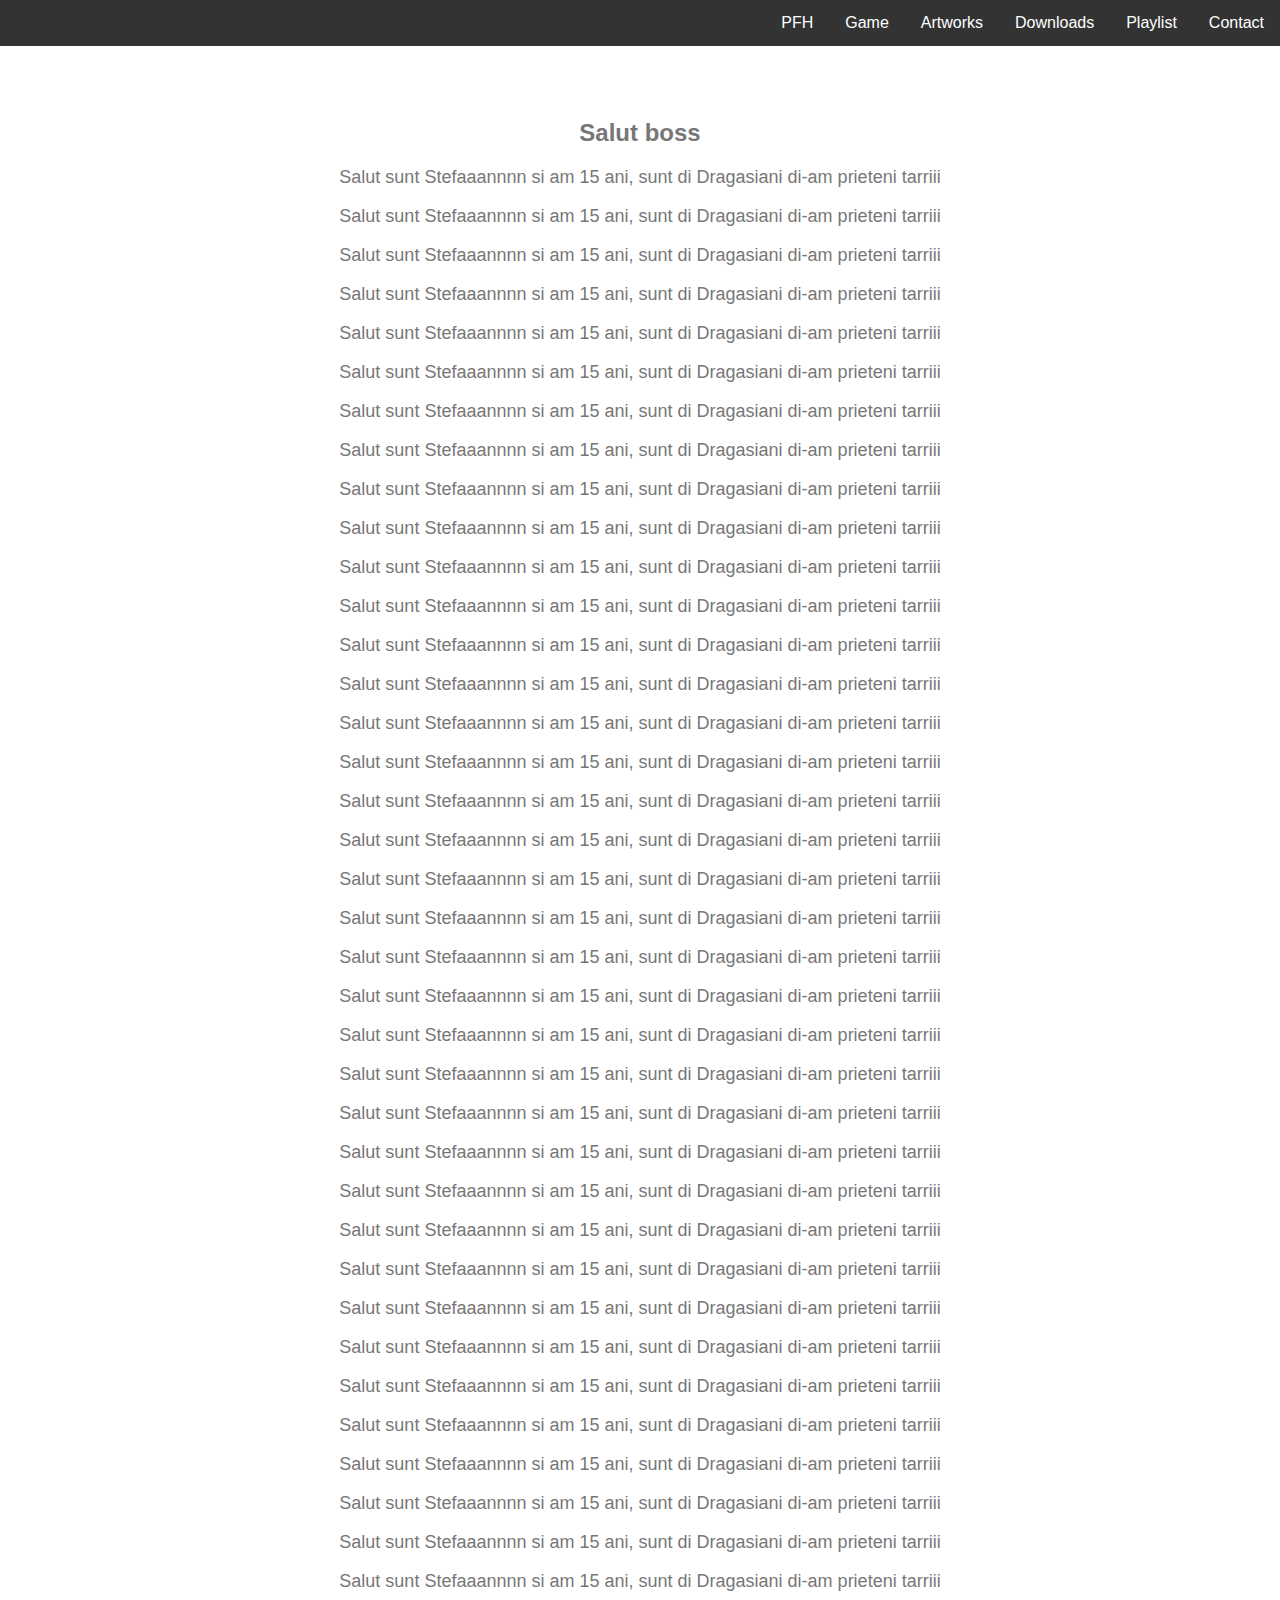
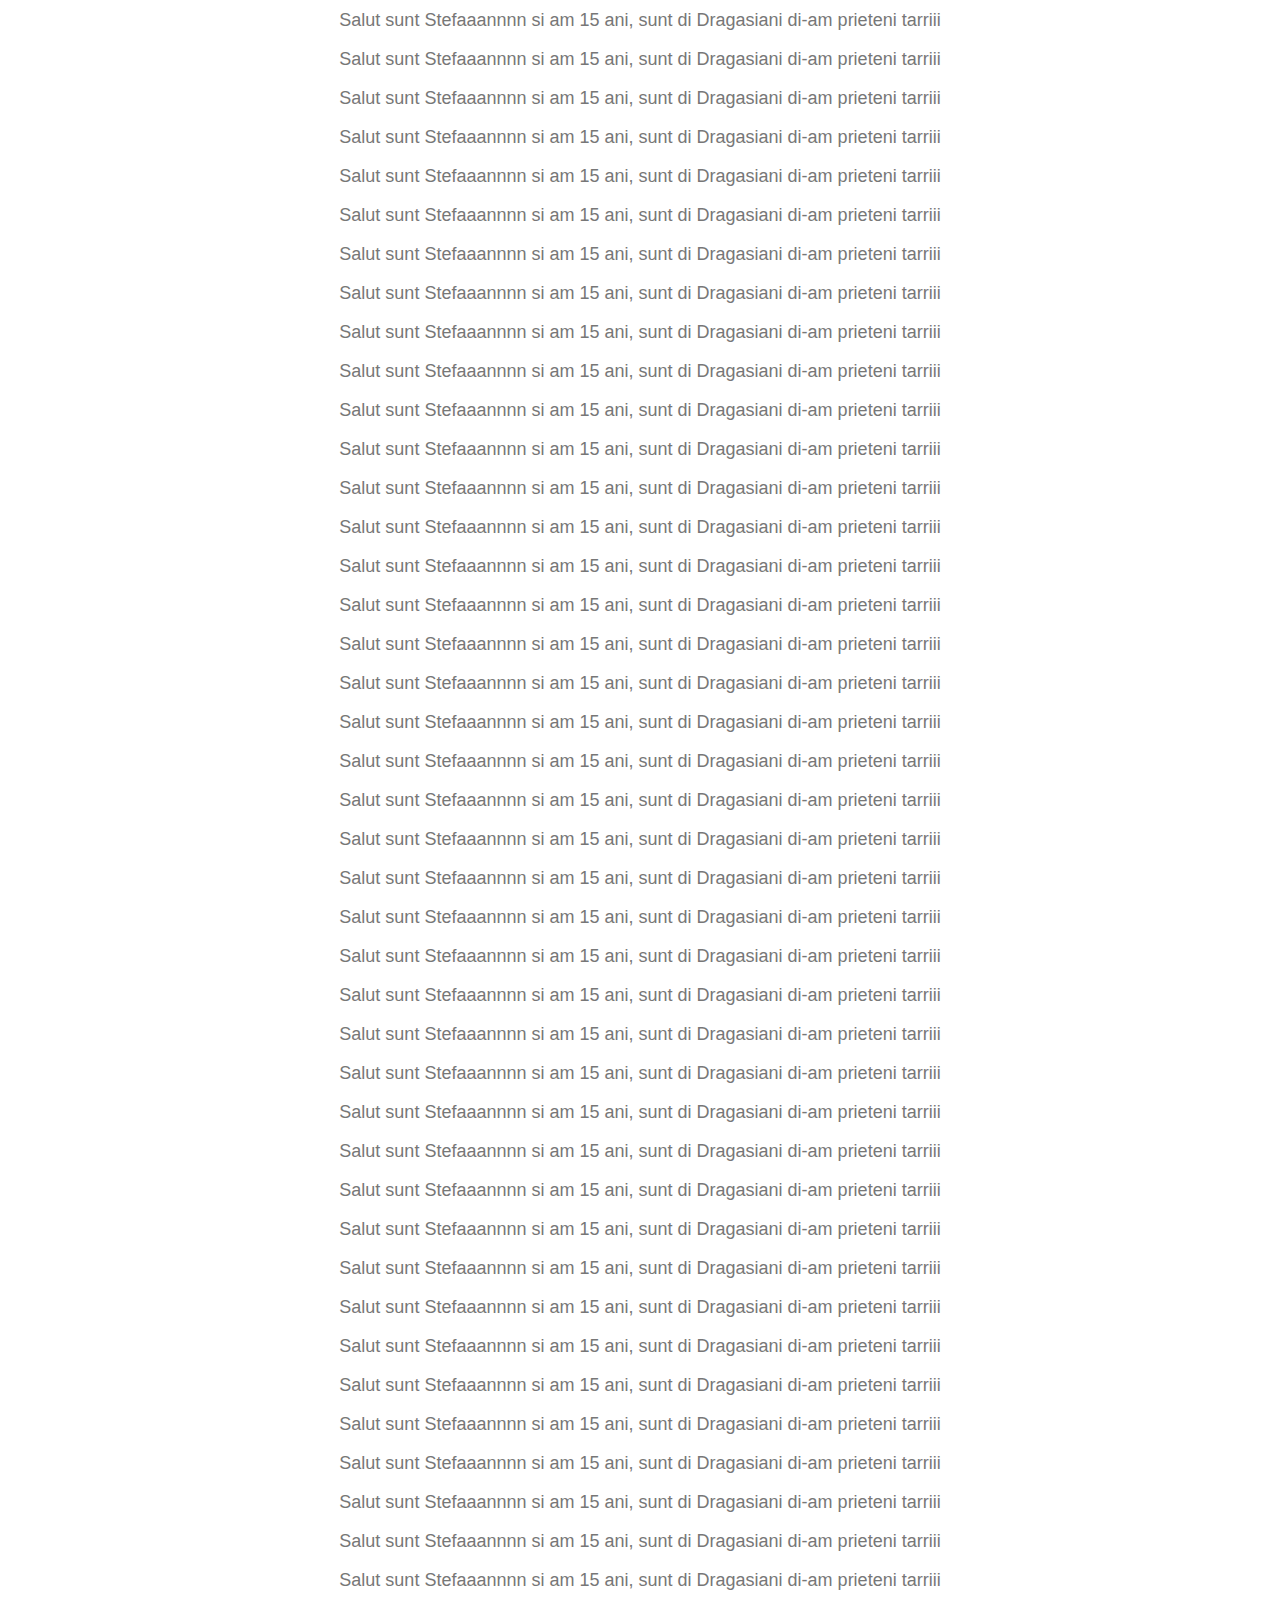
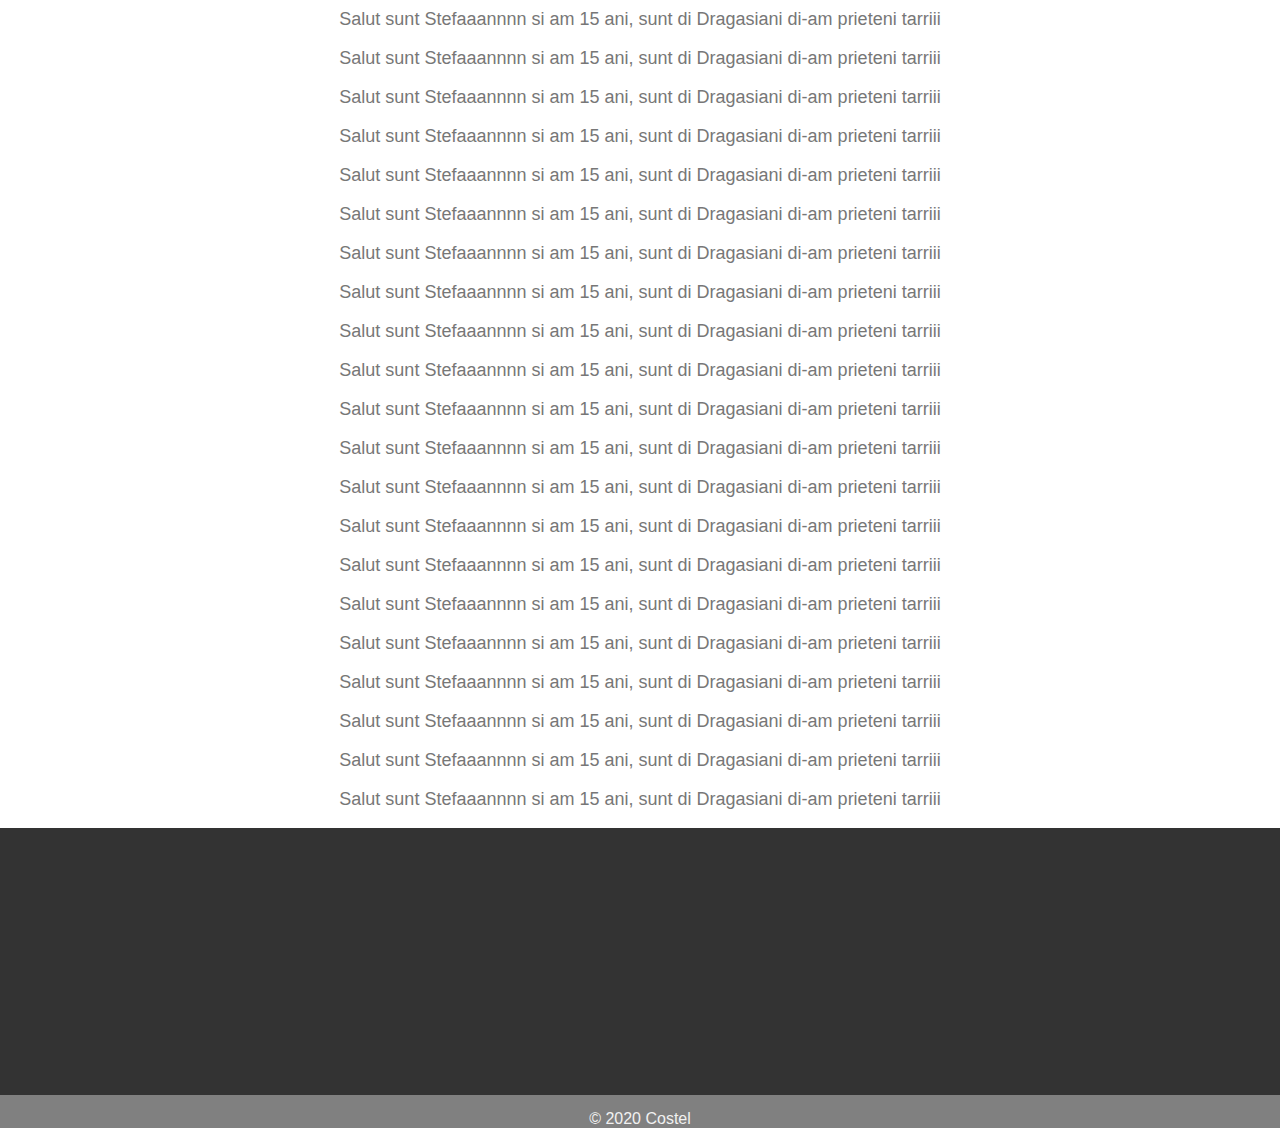
<file: index.html>
<!DOCTYPE html>
<html>
  <head>
    <meta charset="UTF-8">
    <meta name="viewport" content="width=device-width, initial-scale=1.0">
    <title>Site-ul lui Costelush</title>
    <link rel="shortcut icon" href="me.ico" />
  <link rel="stylesheet" href="style.css" type="text/css">
  </head>
  <body class="sall" >
    <div class="navbar">
      <a href="contact.html">Contact</a>
      <a href="playlist.html">Playlist</a>
      <a href="downloads.html">Downloads</a>
      <a href="artworks.html">Artworks</a>
      <a href="game.html" target="_blank">Game</a>
      <a href="pfh.html" target="_blank">PFH</a>
    </div>
    <div class="salll">
    <br></br>
    <h1 class="dum" > Prima Pagina </h1>
    <h2 style="display: block; text-align: center;">Salut boss</h2>
    <p>Salut sunt Stefaaannnn si am 15 ani, sunt di Dragasiani di-am prieteni tarriii</p>
    <p>Salut sunt Stefaaannnn si am 15 ani, sunt di Dragasiani di-am prieteni tarriii</p>
    <p>Salut sunt Stefaaannnn si am 15 ani, sunt di Dragasiani di-am prieteni tarriii</p>
    <p>Salut sunt Stefaaannnn si am 15 ani, sunt di Dragasiani di-am prieteni tarriii</p>
    <p>Salut sunt Stefaaannnn si am 15 ani, sunt di Dragasiani di-am prieteni tarriii</p>
    <p>Salut sunt Stefaaannnn si am 15 ani, sunt di Dragasiani di-am prieteni tarriii</p>
    <p>Salut sunt Stefaaannnn si am 15 ani, sunt di Dragasiani di-am prieteni tarriii</p>
    <p>Salut sunt Stefaaannnn si am 15 ani, sunt di Dragasiani di-am prieteni tarriii</p>
    <p>Salut sunt Stefaaannnn si am 15 ani, sunt di Dragasiani di-am prieteni tarriii</p>
    <p>Salut sunt Stefaaannnn si am 15 ani, sunt di Dragasiani di-am prieteni tarriii</p>
    <p>Salut sunt Stefaaannnn si am 15 ani, sunt di Dragasiani di-am prieteni tarriii</p>
    <p>Salut sunt Stefaaannnn si am 15 ani, sunt di Dragasiani di-am prieteni tarriii</p>
    <p>Salut sunt Stefaaannnn si am 15 ani, sunt di Dragasiani di-am prieteni tarriii</p>
    <p>Salut sunt Stefaaannnn si am 15 ani, sunt di Dragasiani di-am prieteni tarriii</p>
    <p>Salut sunt Stefaaannnn si am 15 ani, sunt di Dragasiani di-am prieteni tarriii</p>
    <p>Salut sunt Stefaaannnn si am 15 ani, sunt di Dragasiani di-am prieteni tarriii</p>
    <p>Salut sunt Stefaaannnn si am 15 ani, sunt di Dragasiani di-am prieteni tarriii</p>
    <p>Salut sunt Stefaaannnn si am 15 ani, sunt di Dragasiani di-am prieteni tarriii</p>
    <p>Salut sunt Stefaaannnn si am 15 ani, sunt di Dragasiani di-am prieteni tarriii</p>
    <p>Salut sunt Stefaaannnn si am 15 ani, sunt di Dragasiani di-am prieteni tarriii</p>
    <p>Salut sunt Stefaaannnn si am 15 ani, sunt di Dragasiani di-am prieteni tarriii</p>
    <p>Salut sunt Stefaaannnn si am 15 ani, sunt di Dragasiani di-am prieteni tarriii</p>
    <p>Salut sunt Stefaaannnn si am 15 ani, sunt di Dragasiani di-am prieteni tarriii</p>
    <p>Salut sunt Stefaaannnn si am 15 ani, sunt di Dragasiani di-am prieteni tarriii</p>
    <p>Salut sunt Stefaaannnn si am 15 ani, sunt di Dragasiani di-am prieteni tarriii</p>
    <p>Salut sunt Stefaaannnn si am 15 ani, sunt di Dragasiani di-am prieteni tarriii</p>
    <p>Salut sunt Stefaaannnn si am 15 ani, sunt di Dragasiani di-am prieteni tarriii</p>
    <p>Salut sunt Stefaaannnn si am 15 ani, sunt di Dragasiani di-am prieteni tarriii</p>
    <p>Salut sunt Stefaaannnn si am 15 ani, sunt di Dragasiani di-am prieteni tarriii</p>
    <p>Salut sunt Stefaaannnn si am 15 ani, sunt di Dragasiani di-am prieteni tarriii</p>
    <p>Salut sunt Stefaaannnn si am 15 ani, sunt di Dragasiani di-am prieteni tarriii</p>
    <p>Salut sunt Stefaaannnn si am 15 ani, sunt di Dragasiani di-am prieteni tarriii</p>
    <p>Salut sunt Stefaaannnn si am 15 ani, sunt di Dragasiani di-am prieteni tarriii</p>
    <p>Salut sunt Stefaaannnn si am 15 ani, sunt di Dragasiani di-am prieteni tarriii</p>
    <p>Salut sunt Stefaaannnn si am 15 ani, sunt di Dragasiani di-am prieteni tarriii</p>
    <p>Salut sunt Stefaaannnn si am 15 ani, sunt di Dragasiani di-am prieteni tarriii</p>
    <p>Salut sunt Stefaaannnn si am 15 ani, sunt di Dragasiani di-am prieteni tarriii</p>
    <p>Salut sunt Stefaaannnn si am 15 ani, sunt di Dragasiani di-am prieteni tarriii</p>
    <p>Salut sunt Stefaaannnn si am 15 ani, sunt di Dragasiani di-am prieteni tarriii</p>
    <p>Salut sunt Stefaaannnn si am 15 ani, sunt di Dragasiani di-am prieteni tarriii</p>
    <p>Salut sunt Stefaaannnn si am 15 ani, sunt di Dragasiani di-am prieteni tarriii</p>
    <p>Salut sunt Stefaaannnn si am 15 ani, sunt di Dragasiani di-am prieteni tarriii</p>
    <p>Salut sunt Stefaaannnn si am 15 ani, sunt di Dragasiani di-am prieteni tarriii</p>
    <p>Salut sunt Stefaaannnn si am 15 ani, sunt di Dragasiani di-am prieteni tarriii</p>
    <p>Salut sunt Stefaaannnn si am 15 ani, sunt di Dragasiani di-am prieteni tarriii</p>
    <p>Salut sunt Stefaaannnn si am 15 ani, sunt di Dragasiani di-am prieteni tarriii</p>
    <p>Salut sunt Stefaaannnn si am 15 ani, sunt di Dragasiani di-am prieteni tarriii</p>
    <p>Salut sunt Stefaaannnn si am 15 ani, sunt di Dragasiani di-am prieteni tarriii</p>
    <p>Salut sunt Stefaaannnn si am 15 ani, sunt di Dragasiani di-am prieteni tarriii</p>
    <p>Salut sunt Stefaaannnn si am 15 ani, sunt di Dragasiani di-am prieteni tarriii</p>
    <p>Salut sunt Stefaaannnn si am 15 ani, sunt di Dragasiani di-am prieteni tarriii</p>
    <p>Salut sunt Stefaaannnn si am 15 ani, sunt di Dragasiani di-am prieteni tarriii</p>
    <p>Salut sunt Stefaaannnn si am 15 ani, sunt di Dragasiani di-am prieteni tarriii</p>
    <p>Salut sunt Stefaaannnn si am 15 ani, sunt di Dragasiani di-am prieteni tarriii</p>
    <p>Salut sunt Stefaaannnn si am 15 ani, sunt di Dragasiani di-am prieteni tarriii</p>
    <p>Salut sunt Stefaaannnn si am 15 ani, sunt di Dragasiani di-am prieteni tarriii</p>
    <p>Salut sunt Stefaaannnn si am 15 ani, sunt di Dragasiani di-am prieteni tarriii</p>
    <p>Salut sunt Stefaaannnn si am 15 ani, sunt di Dragasiani di-am prieteni tarriii</p>
    <p>Salut sunt Stefaaannnn si am 15 ani, sunt di Dragasiani di-am prieteni tarriii</p>
    <p>Salut sunt Stefaaannnn si am 15 ani, sunt di Dragasiani di-am prieteni tarriii</p>
    <p>Salut sunt Stefaaannnn si am 15 ani, sunt di Dragasiani di-am prieteni tarriii</p>
    <p>Salut sunt Stefaaannnn si am 15 ani, sunt di Dragasiani di-am prieteni tarriii</p>
    <p>Salut sunt Stefaaannnn si am 15 ani, sunt di Dragasiani di-am prieteni tarriii</p>
    <p>Salut sunt Stefaaannnn si am 15 ani, sunt di Dragasiani di-am prieteni tarriii</p>
    <p>Salut sunt Stefaaannnn si am 15 ani, sunt di Dragasiani di-am prieteni tarriii</p>
    <p>Salut sunt Stefaaannnn si am 15 ani, sunt di Dragasiani di-am prieteni tarriii</p>
    <p>Salut sunt Stefaaannnn si am 15 ani, sunt di Dragasiani di-am prieteni tarriii</p>
    <p>Salut sunt Stefaaannnn si am 15 ani, sunt di Dragasiani di-am prieteni tarriii</p>
    <p>Salut sunt Stefaaannnn si am 15 ani, sunt di Dragasiani di-am prieteni tarriii</p>
    <p>Salut sunt Stefaaannnn si am 15 ani, sunt di Dragasiani di-am prieteni tarriii</p>
    <p>Salut sunt Stefaaannnn si am 15 ani, sunt di Dragasiani di-am prieteni tarriii</p>
    <p>Salut sunt Stefaaannnn si am 15 ani, sunt di Dragasiani di-am prieteni tarriii</p>
    <p>Salut sunt Stefaaannnn si am 15 ani, sunt di Dragasiani di-am prieteni tarriii</p>
    <p>Salut sunt Stefaaannnn si am 15 ani, sunt di Dragasiani di-am prieteni tarriii</p>
    <p>Salut sunt Stefaaannnn si am 15 ani, sunt di Dragasiani di-am prieteni tarriii</p>
    <p>Salut sunt Stefaaannnn si am 15 ani, sunt di Dragasiani di-am prieteni tarriii</p>
    <p>Salut sunt Stefaaannnn si am 15 ani, sunt di Dragasiani di-am prieteni tarriii</p>
    <p>Salut sunt Stefaaannnn si am 15 ani, sunt di Dragasiani di-am prieteni tarriii</p>
    <p>Salut sunt Stefaaannnn si am 15 ani, sunt di Dragasiani di-am prieteni tarriii</p>
    <p>Salut sunt Stefaaannnn si am 15 ani, sunt di Dragasiani di-am prieteni tarriii</p>
    <p>Salut sunt Stefaaannnn si am 15 ani, sunt di Dragasiani di-am prieteni tarriii</p>
    <p>Salut sunt Stefaaannnn si am 15 ani, sunt di Dragasiani di-am prieteni tarriii</p>
    <p>Salut sunt Stefaaannnn si am 15 ani, sunt di Dragasiani di-am prieteni tarriii</p>
    <p>Salut sunt Stefaaannnn si am 15 ani, sunt di Dragasiani di-am prieteni tarriii</p>
    <p>Salut sunt Stefaaannnn si am 15 ani, sunt di Dragasiani di-am prieteni tarriii</p>
    <p>Salut sunt Stefaaannnn si am 15 ani, sunt di Dragasiani di-am prieteni tarriii</p>
    <p>Salut sunt Stefaaannnn si am 15 ani, sunt di Dragasiani di-am prieteni tarriii</p>
    <p>Salut sunt Stefaaannnn si am 15 ani, sunt di Dragasiani di-am prieteni tarriii</p>
    <p>Salut sunt Stefaaannnn si am 15 ani, sunt di Dragasiani di-am prieteni tarriii</p>
    <p>Salut sunt Stefaaannnn si am 15 ani, sunt di Dragasiani di-am prieteni tarriii</p>
    <p>Salut sunt Stefaaannnn si am 15 ani, sunt di Dragasiani di-am prieteni tarriii</p>
    <p>Salut sunt Stefaaannnn si am 15 ani, sunt di Dragasiani di-am prieteni tarriii</p>
    <p>Salut sunt Stefaaannnn si am 15 ani, sunt di Dragasiani di-am prieteni tarriii</p>
    <p>Salut sunt Stefaaannnn si am 15 ani, sunt di Dragasiani di-am prieteni tarriii</p>
    <p>Salut sunt Stefaaannnn si am 15 ani, sunt di Dragasiani di-am prieteni tarriii</p>
    <p>Salut sunt Stefaaannnn si am 15 ani, sunt di Dragasiani di-am prieteni tarriii</p>
    <p>Salut sunt Stefaaannnn si am 15 ani, sunt di Dragasiani di-am prieteni tarriii</p>
    <p>Salut sunt Stefaaannnn si am 15 ani, sunt di Dragasiani di-am prieteni tarriii</p>
    <p>Salut sunt Stefaaannnn si am 15 ani, sunt di Dragasiani di-am prieteni tarriii</p>
  </div>
    <div class="footer">
      <div class="footer-content"> 
        <div class="footer-section about"></div>
        <div class="footer-section links"></div>
        <div class="footer-section contact-form"></div>
      </div>
      <div class="footer-bottom"> 
        &copy; 2020 Costel
      </div>
      
    </div>
  </body>
</html>
</file>
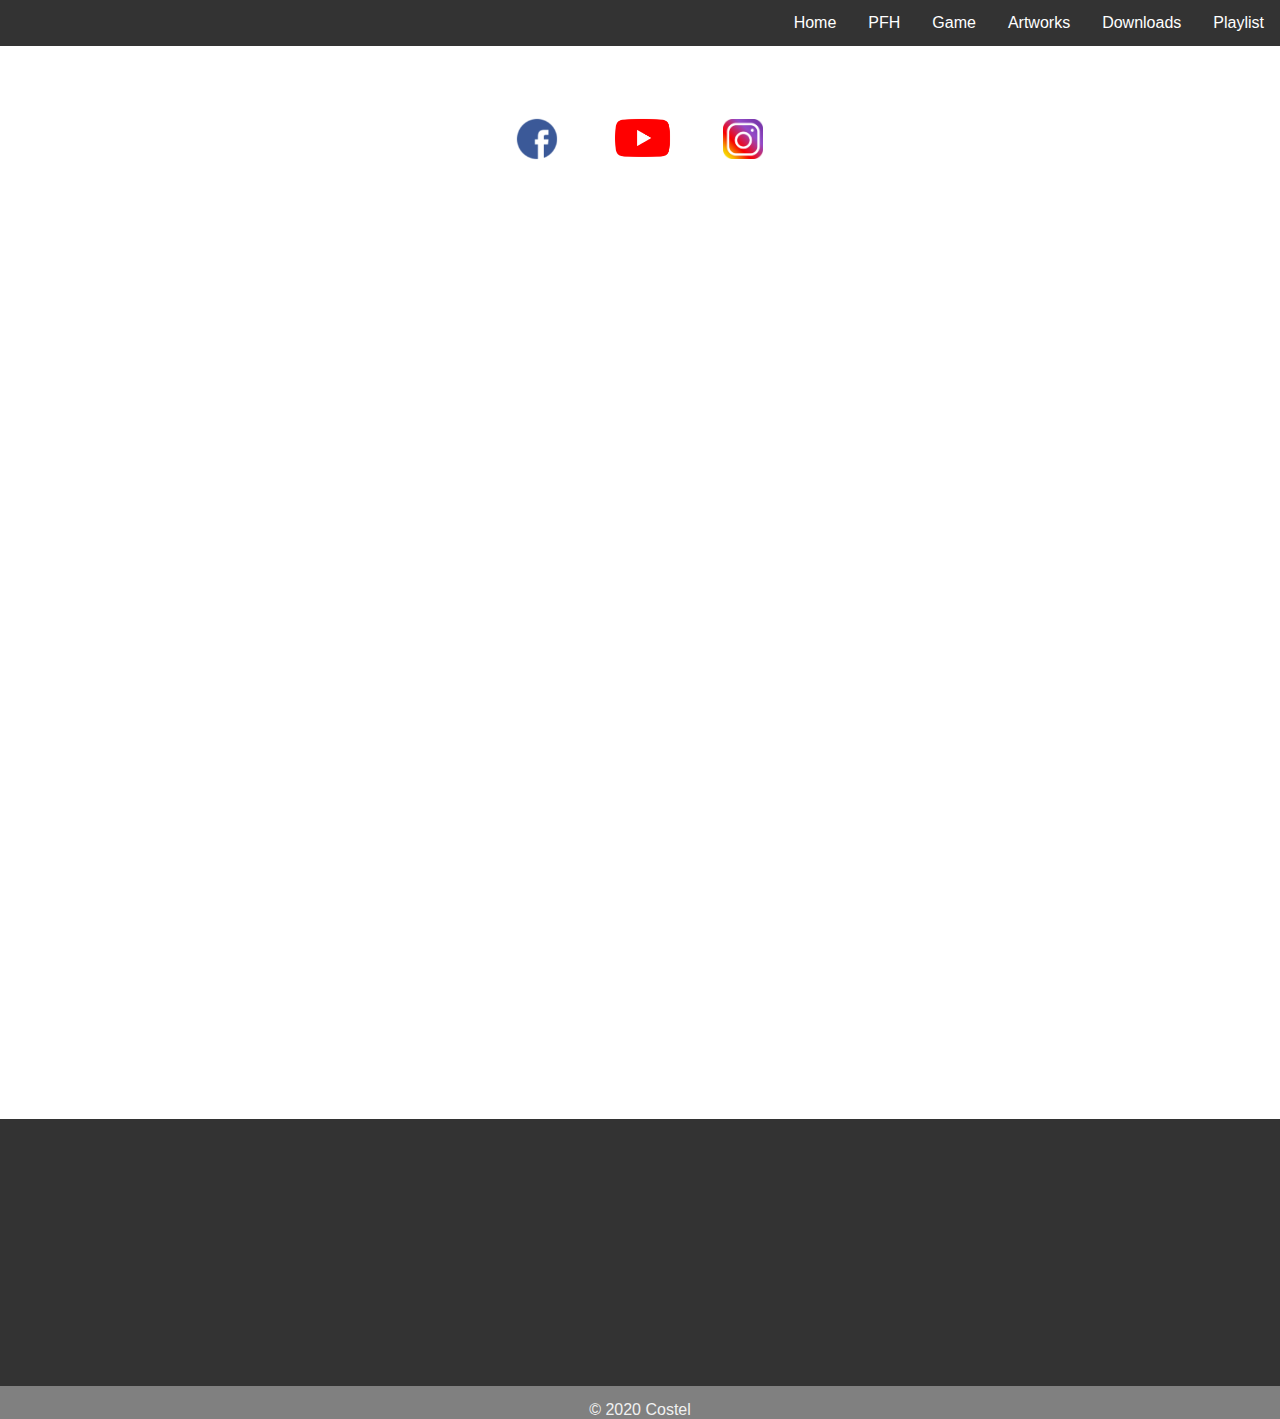
<file: contact.html>
<!DOCTYPE html>
<html>
  <head>
    <meta charset="UTF-8">
    <meta name="viewport" content="width=device-width, initial-scale=1.0">
    <title>Contact</title>
    <link rel="shortcut icon" href="me.ico" />
  <link rel="stylesheet" href="style.css" type="text/css">
  </head>
  <body class="sall" >
    <div class="navbar">
      <a href="playlist.html">Playlist</a>
      <a href="downloads.html">Downloads</a>
      <a href="artworks.html">Artworks</a>
      <a href="game.html" target="_blank">Game</a>
      <a href="pfh.html" target="_blank">PFH</a>
      <a href="index.html">Home</a>
    </div>
    <br></br>
    <div class="salll">
        <h1 class="dum" > Contact </h1>
        <div class="container">
          <div class="sticky">
            <a href="https://www.instagram.com/costelpetrea/?hl=ro" target="_blank">
            <img class="xyz" src="ins.png" width="100" alt="Item 1" style="width: 40px;"></a>
          </div>
          <div class="sticky2">
            <a href="https://www.youtube.com/channel/UCsI8Lec0iEVy-82t5rOjoOQ/about" target="_blank">
            <img class="xyz2" src="yt.png" width="100" alt="Item 2" style="width: 55px;"></a>
          </div>
          <div class="sticky3">
            <a href="https://www.facebook.com/profile.php?id=100008522895417" target="_blank">
            <img class="xyz3" src="fb.png" width="100" alt="Item 4" style="width: 40px;"></a>
          </div>
        </div>
    </div>
    <div class="footer">
      <div class="footer-content"> 
        <div class="footer-section about"></div>
        <div class="footer-section links"></div>
        <div class="footer-section contact-form"></div>
      </div>
      <div class="footer-bottom"> 
        &copy; 2020 Costel
      </div>
      
    </div>
  </body>
</html>
</file>
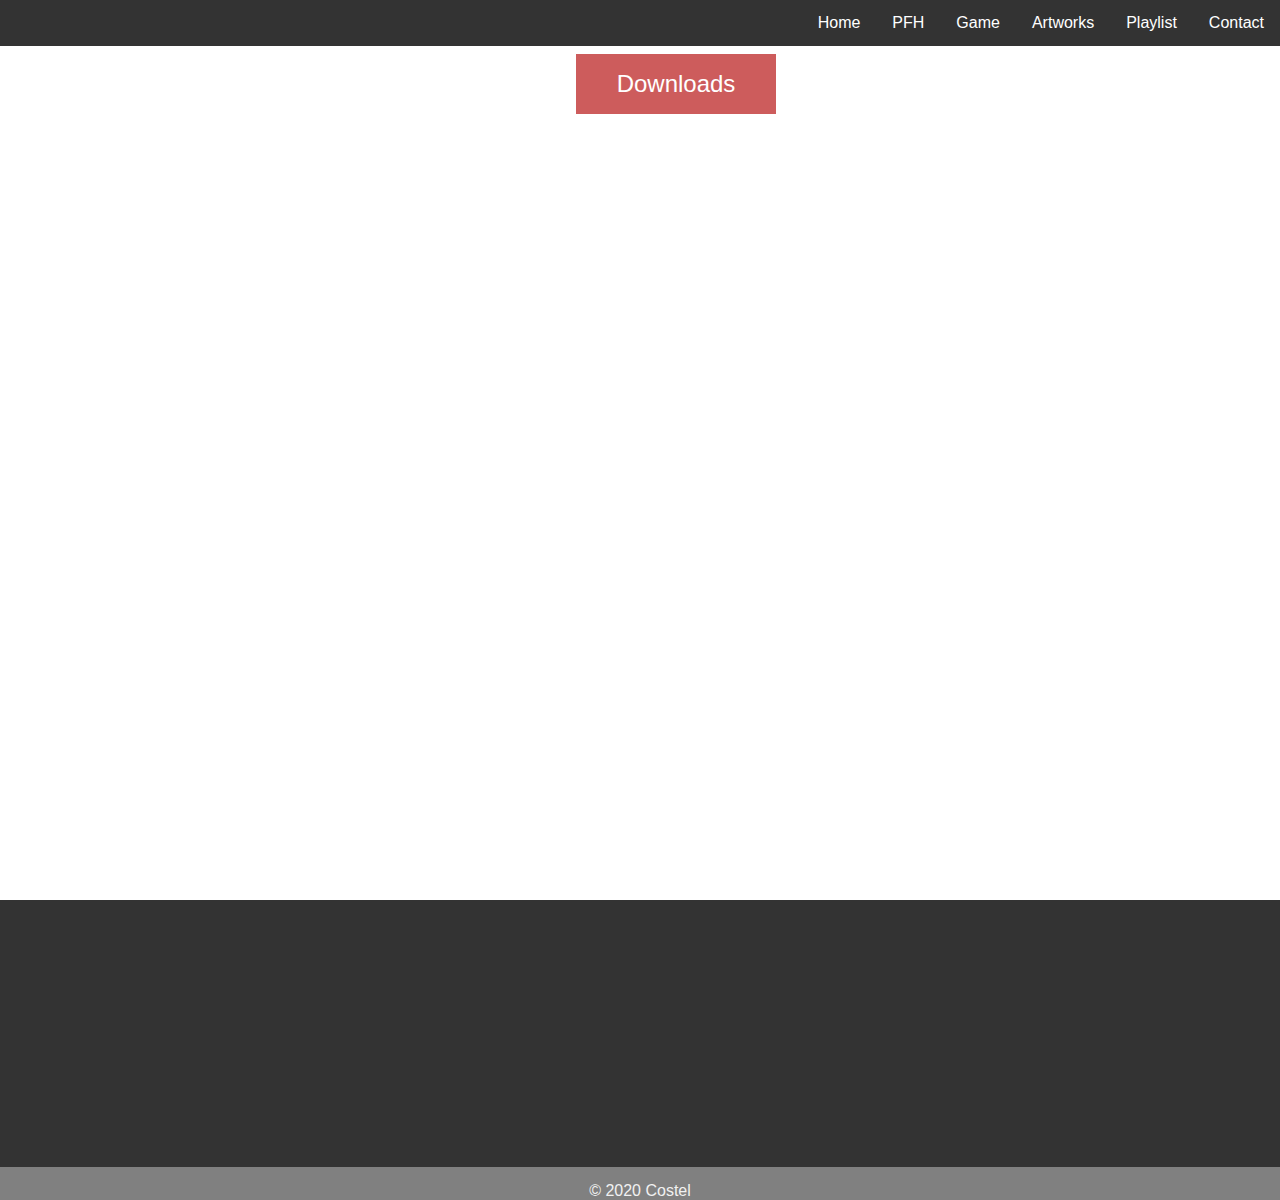
<file: downloads.html>
<!DOCTYPE html>
<html>
  <head>
    <meta charset="UTF-8">
    <meta name="viewport" content="width=device-width, initial-scale=1.0">
    <title>Downloads</title>
    <link rel="shortcut icon" href="me.ico" />
  <link rel="stylesheet" href="style.css" type="text/css">
  </head>
  <body class="sall" >
    <div class="navbar">
      <a href="contact.html">Contact</a>
      <a href="playlist.html">Playlist</a>
      <a href="artworks.html">Artworks</a>
      <a href="game.html" target="_blank">Game</a>
      <a href="pfh.html" target="_blank">PFH</a>
      <a href="index.html">Home</a>
    </div>
    <div class="salll">
    <br></br>
    <div class="Dropdown">
      <button>Downloads</button>
      <ul class="tel">
        <li class=".tell"><a href="https://tlauncher.org/en/" target="_blank">Minecraft</a></li>
        <li><a href="https://github.com/PetreaCostel/costelsite" target="_blank">The code</a></li>
        <li><a href="#">Nothing</a></li>
        <li><a href="#">Nothing</a></li>
      </ul>
    </div>
    <script src="https://code.jquery.com/jquery-3.5.1.js"></script>
    <script type="text/javascript">
      $(document).ready(function(){
        $('button').click(function(){
          $('ul').toggleClass('active')
        })
      })
    </script>
  </div>
    <div class="footer">
      <div class="footer-content"> 
        <div class="footer-section about"></div>
        <div class="footer-section links"></div>
        <div class="footer-section contact-form"></div>
      </div>
      <div class="footer-bottom"> 
        &copy; 2020 Costel
      </div>
      
    </div>
  </body>
</html>
</file>
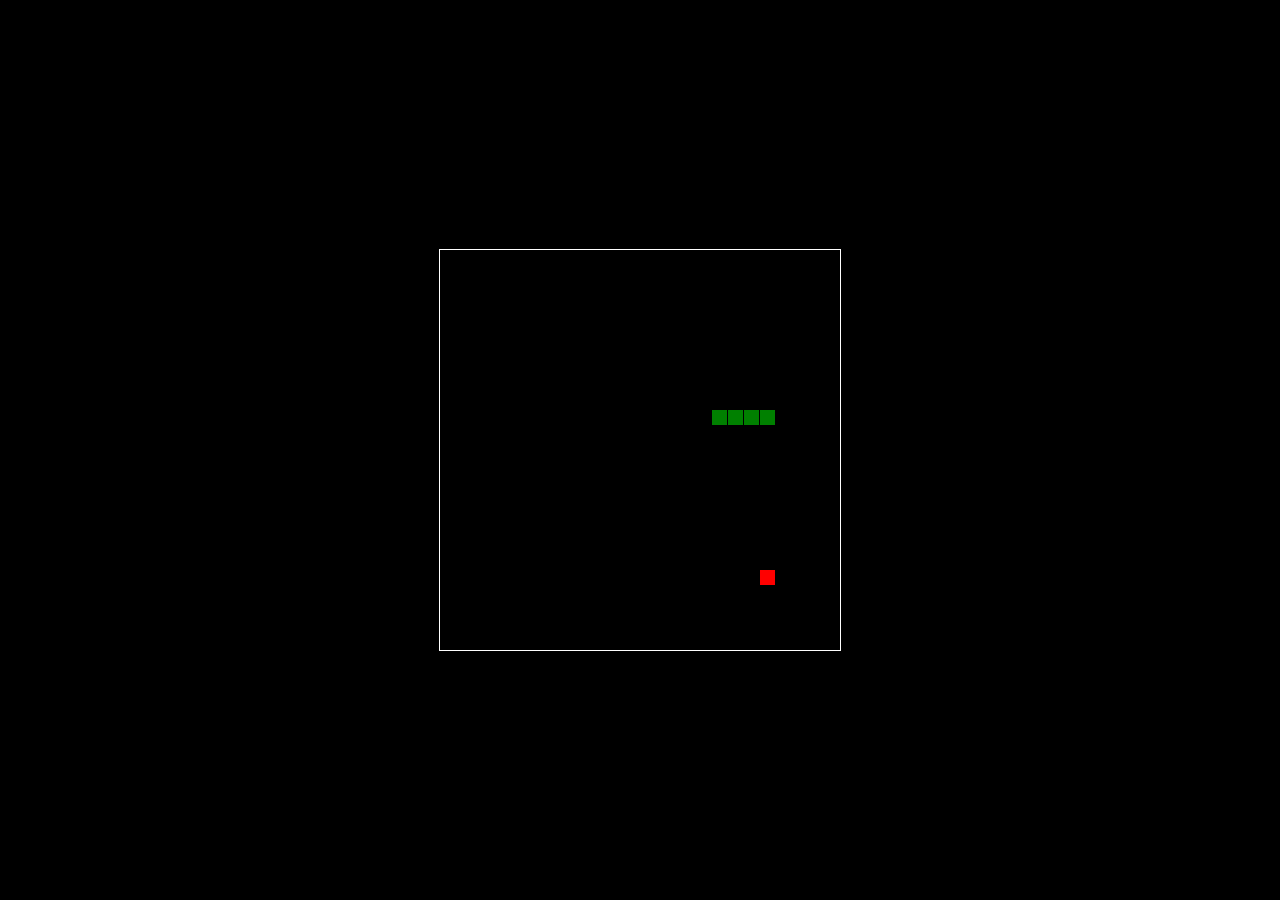
<file: game.html>
<!DOCTYPE html>
<html>
<head>
  <title>Snake</title>
  <link rel="shortcut icon" href="me.ico" />
  <style>
  html, body {
    height: 100%;
    margin: 0;
  }

  body {
    background: black;
    display: flex;
    align-items: center;
    justify-content: center;
  }
  canvas {
    border: 1px solid white;
  }
  </style>
</head>
<body>
<canvas width="400" height="400" id="game"></canvas>
<script>
var canvas = document.getElementById('game');
var context = canvas.getContext('2d');

var grid = 16;
var count = 0;
  
var snake = {
  x: 160,
  y: 160,
  
  // snake velocity. moves one grid length every frame in either the x or y direction
  dx: grid,
  dy: 0,
  
  // keep track of all grids the snake body occupies
  cells: [],
  
  // length of the snake. grows when eating an apple
  maxCells: 4
};
var apple = {
  x: 320,
  y: 320
};

// get random whole numbers in a specific range
// @see https://stackoverflow.com/a/1527820/2124254
function getRandomInt(min, max) {
  return Math.floor(Math.random() * (max - min)) + min;
}

// game loop
function loop() {
  requestAnimationFrame(loop);

  // slow game loop to 15 fps instead of 60 (60/15 = 4)
  if (++count < 4) {
    return;
  }

  count = 0;
  context.clearRect(0,0,canvas.width,canvas.height);

  // move snake by it's velocity
  snake.x += snake.dx;
  snake.y += snake.dy;

  // wrap snake position horizontally on edge of screen
  if (snake.x < 0) {
    snake.x = canvas.width - grid;
  }
  else if (snake.x >= canvas.width) {
    snake.x = 0;
  }
  
  // wrap snake position vertically on edge of screen
  if (snake.y < 0) {
    snake.y = canvas.height - grid;
  }
  else if (snake.y >= canvas.height) {
    snake.y = 0;
  }

  // keep track of where snake has been. front of the array is always the head
  snake.cells.unshift({x: snake.x, y: snake.y});

  // remove cells as we move away from them
  if (snake.cells.length > snake.maxCells) {
    snake.cells.pop();
  }

  // draw apple
  context.fillStyle = 'red';
  context.fillRect(apple.x, apple.y, grid-1, grid-1);

  // draw snake one cell at a time
  context.fillStyle = 'green';
  snake.cells.forEach(function(cell, index) {
    
    // drawing 1 px smaller than the grid creates a grid effect in the snake body so you can see how long it is
    context.fillRect(cell.x, cell.y, grid-1, grid-1);  

    // snake ate apple
    if (cell.x === apple.x && cell.y === apple.y) {
      snake.maxCells++;

      // canvas is 400x400 which is 25x25 grids 
      apple.x = getRandomInt(0, 25) * grid;
      apple.y = getRandomInt(0, 25) * grid;
    }

    // check collision with all cells after this one (modified bubble sort)
    for (var i = index + 1; i < snake.cells.length; i++) {
      
      // snake occupies same space as a body part. reset game
      if (cell.x === snake.cells[i].x && cell.y === snake.cells[i].y) {
        snake.x = 160;
        snake.y = 160;
        snake.cells = [];
        snake.maxCells = 4;
        snake.dx = grid;
        snake.dy = 0;

        apple.x = getRandomInt(0, 25) * grid;
        apple.y = getRandomInt(0, 25) * grid;
      }
    }
  });
}

// listen to keyboard events to move the snake
document.addEventListener('keydown', function(e) {
  // prevent snake from backtracking on itself by checking that it's 
  // not already moving on the same axis (pressing left while moving
  // left won't do anything, and pressing right while moving left
  // shouldn't let you collide with your own body)
  
  // left arrow key
  if (e.which === 37 && snake.dx === 0) {
    snake.dx = -grid;
    snake.dy = 0;
  }
  // up arrow key
  else if (e.which === 38 && snake.dy === 0) {
    snake.dy = -grid;
    snake.dx = 0;
  }
  // right arrow key
  else if (e.which === 39 && snake.dx === 0) {
    snake.dx = grid;
    snake.dy = 0;
  }
  // down arrow key
  else if (e.which === 40 && snake.dy === 0) {
    snake.dy = grid;
    snake.dx = 0;
  }
});

// start the game
requestAnimationFrame(loop);
</script>
</body>
</html>
</file>
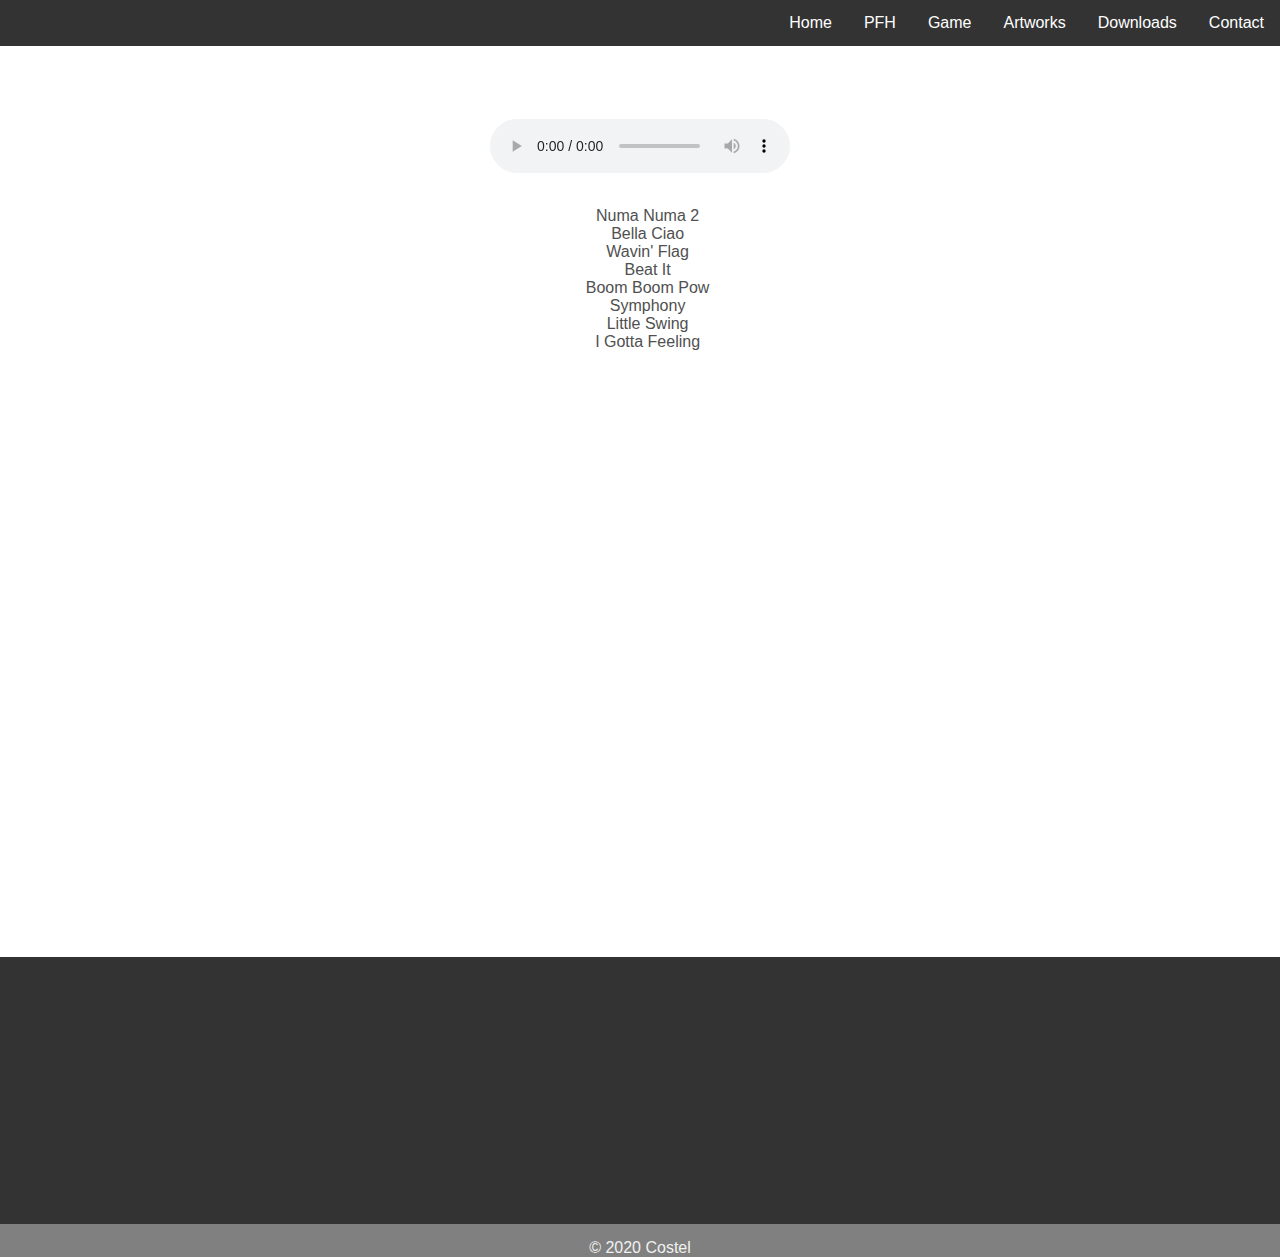
<file: playlist.html>
<!DOCTYPE html>
<html>
  <head>
    <meta charset="UTF-8">
    <meta name="viewport" content="width=device-width, initial-scale=1.0">
    <title>Playlist-ul lui Costelush</title>
    <link rel="shortcut icon" href="me.ico" />
  <link rel="stylesheet" href="style.css" type="text/css">
  </head>
  <body class="sall" >
    <div class="navbar">
      <a href="contact.html">Contact</a>
      <a href="downloads.html">Downloads</a>
      <a href="artworks.html">Artworks</a>
      <a href="game.html" target="_blank">Game</a>
      <a href="pfh.html" target="_blank">PFH</a>
      <a href="index.html">Home</a>
    </div>
    <br></br>
    <div class="salll">
    <h1 class="dum" > Playlist-ul meu </h1>
    <audio src="" controls id="audioPlayer" style="align-content: center;">
        Scuze, browser-ul tau nu suport html5
    </audio>
    <ul id="playlist">
        <li class="current-song"><a href="#"></a></li>
        <li ><a class="bn" href="numa2.mp3">Numa Numa 2</a></li>
        <li ><a class="bn" href="bella.mp3">Bella Ciao</a></li>
        <li ><a class="bn" href="coca.mp3">Wavin' Flag</a></li>
        <li ><a class="bn" href="Beat It.mp3">Beat It</a></li>
        <li ><a class="bn" href="Boom Boom Pow.mp3">Boom Boom Pow</a></li>
        <li ><a class="bn" href="Symphony.mp3">Symphony</a></li>
        <li ><a class="bn" href="Little Swing.mp3">Little Swing</a></li>
        <li ><a class="bn" href="I Gotta Feeling.mp3">I Gotta Feeling</a></li>
        
    </ul>
    <script src="https://code.jquery.com/jquery-2.2.0.js"></script>
    <script src="audioPlayer.js"></script>
    <script>
        // loads the audio player
        audioPlayer();
    </script>
    </div>
    <div class="footer">
      <div class="footer-content"> 
        <div class="footer-section about"></div>
        <div class="footer-section links"></div>
        <div class="footer-section contact-form"></div>
      </div>
      <div class="footer-bottom"> 
        &copy; 2020 Costel
      </div>
      
    </div>
  </body>
</html>
</file>
<file: style.css>
.navbar {
    overflow: hidden;
    background-color: #333;
  }
  
  .navbar a {
    float: right;
    font-size: 16px;
    color: white;
    text-align: center;
    padding: 14px 16px;
    text-decoration: none;
  }
  
  .navbar a:hover {
    background-color: red;
  }
  

  .sall {margin:0;}
  p {text-align: center;}
  .navbar {
    overflow: hidden;
    position: fixed; /* Set the navbar to fixed position */
    top: 0; /* Position the navbar at the top of the page */
    width: 100%; /* Full width */
  }
  /* width */
::-webkit-scrollbar {
    width: 10px;
  }
  
  /* Track */
  ::-webkit-scrollbar-track {
    background:#333;
  }
   
  /* Handle */
  ::-webkit-scrollbar-thumb {
    background: grey; 
  }
  
  /* Handle on hover */
  ::-webkit-scrollbar-thumb:hover {
    background: rgb(170, 170, 170); 
  }
  .footer {
      background-color: #333;
      color: #f1f1f1;
      height: 300px;
      position: relative;
  }
  .footer .footer-bottom {
      background-color: grey;
      color: black
      height: 20px;
      width: 100%;
      text-align: center;
      position: absolute;
      bottom: 0px;
      left: 0px;
      padding-top: 15px;
  }
  .dum {
    background-color: indianred;
    text-align: center;
    margin-left: 830px;
    margin-right: 830px;
    color: rgb(255, 255, 255);
    height: 40px;
  }
  html, body {
    height: 100%;
  }
  .salll {
    min-height: 100%;
  }
  #playlist {
    list-style: none;
  }
  #playlist li a {
    text-decoration: none;
  }
  #playlist .current-song a{
    color: rgb(0, 0, 20);
  } 

  #playlist {
    text-align: center;
    font: caption;
  }

  audio {
    display: block;
    margin-left: auto;
    margin-right: auto;
  }
  #playlist li a {
    color:rgb(80, 80, 80);
    margin-left: 40%;
    margin-right: 42%;
  }
  .Dropdown {
    position: absolute;
    top: 6%;
    left: 45%;
    transform: translate(-50% -50%);
  }
button {
  position: relative;
  width: 200px;
  height: 60px;
  font-size: 24px;
  background-color: indianred;
  border: none;
  box-shadow: none;
  outline: none;
  cursor: pointer;
  color:white;
}
.tel {
  position: absolute;
  margin: 0;
  padding: 0;
  width: 100%;
  background-color: turquoise;
  transform-origin: top;
  transform: perspective(1000px) rotateX(-90deg);
  transition: 0.5s;
}
.tel.active {
  transform: perspective(1000px) rotateX(0deg);
}
.tel li {
  list-style: none;
}
.tel li a {
  display: block;
  padding: 10px;
  text-align: center;
  text-decoration: none;
  background: rgb(61, 61, 61);
  color: white;
  border-bottom: 1px solid rgb(88, 88, 88);
  transition: 0.5s;
}
.tel li a:hover {
  background-color: rgb(130, 255, 242);
}
.dum {
  background-color: indianred;
  text-align: center;
  margin-left: 830px;
  margin-right: 830px;
  color: rgb(255, 255, 255);
  height: 40px;
}
.container {
  display: flex;
  justify-content: space-around;
  align-items: flex-start;
  height: 1000px;
}
.sticky {
  position: -webkit-sticky;
  position: sticky;
  top: 5%;
  width: 200px;
}
.sticky2 {
  position: -webkit-sticky;
  position: sticky;
  top: 5%;
  width: 200px;
}
.sticky3 {
  position: -webkit-sticky;
  position: sticky;
  top: 5%;
  width: 200px;
}
.xyz {
  display: block;
  margin-left: 610px;
}
.xyz2 {
  display: block;
  margin-left: 75px;
}
.xyz3 {
  margin-left: -450px;
}
* {
  box-sizing: border-box;
}

body {
  margin: 0;
  font-family: Arial;
}

/* The grid: Four equal columns that floats next to each other */
.column {
  float: left;
  width: 25%;
  padding: 10px;
}

/* Style the images inside the grid */
.column img {
  opacity: 0.8; 
  cursor: pointer; 
}

.column img:hover {
  opacity: 1;
}

/* Clear floats after the columns */
.row:after {
  content: "";
  display: table;
  clear: both;
}

/* The expanding image container */
.container2 {
  position: relative;
  display: none;
}

/* Expanding image text */
#imgtext {
  position: absolute;
  bottom: 15px;
  left: 15px;
  color: white;
  font-size: 20px;
}

/* Closable button inside the expanded image */
.closebtn {
  position: absolute;
  top: 10px;
  right: 15px;
  color: white;
  font-size: 35px;
  cursor: pointer;
}
@import "compass/css3";

@font-face {
  font-family: 'haymakerregular';
  src: url("https://dl.dropboxusercontent.com/u/6152966/fonts/haymaker/haymaker-webfont.eot");
  src: url("https://dl.dropboxusercontent.com/u/6152966/fonts/haymaker/haymaker-webfont.eot?#iefix") format("embedded-opentype"), url("https://dl.dropboxusercontent.com/u/6152966/fonts/haymaker/haymaker-webfont.woff") format("woff"), url("https://dl.dropboxusercontent.com/u/6152966/fonts/haymaker/haymaker-webfont.ttf") format("truetype"), url("https://dl.dropboxusercontent.com/u/6152966/fonts/haymaker/haymaker-webfont.svg#haymakerregular") format("svg");
  font-weight: normal;
  font-style: normal;
}
@font-face {
  font-family: 'mission_scriptregular';
  src: url("https://dl.dropboxusercontent.com/u/6152966/fonts/mission/mission-script-webfont.eot");
  src: url("https://dl.dropboxusercontent.com/u/6152966/fonts/mission/mission-script-webfont.eot?#iefix") format("embedded-opentype"), url("https://dl.dropboxusercontent.com/u/6152966/fonts/mission/mission-script-webfont.woff") format("woff"), url("../fonts/mission/mission-script-webfont.ttf") format("truetype"), url("https://dl.dropboxusercontent.com/u/6152966/fonts/mission/mission-script-webfont.svg#mission_scriptregular") format("svg");
  font-weight: normal;
  font-style: normal;
}
@font-face {
  font-family: 'klinic_slablight';
  src: url("https://dl.dropboxusercontent.com/u/6152966/fonts/klinics/klinicslablight-webfont.eot");
  src: url("https://dl.dropboxusercontent.com/u/6152966/fonts/klinics/klinicslablight-webfont.eot?#iefix") format("embedded-opentype"), url("https://dl.dropboxusercontent.com/u/6152966/fonts/klinics/klinicslablight-webfont.woff") format("woff"), url("https://dl.dropboxusercontent.com/u/6152966/fonts/klinics/klinicslablight-webfont.ttf") format("truetype"), url("https://dl.dropboxusercontent.com/u/6152966/fonts/klinics/klinicslablight-webfont.svg#klinic_slablight") format("svg");
  font-weight: normal;
  font-style: normal;
}
body {
  background-color: white;
  color: #777777;
  font-family: Helvetica, Arial, sans-serif;
  font-size: 16px;
  font-size: 1.6rem;
}
.main {
  background-color: white;
}
.header {
  background-color: #efefef;
  border: 1px solid #efefef;
  border-bottom: 2px solid gainsboro;
}
.header h1 {
  color: #ff7729;
}
.shoot {
  color: #efefef;
}
.shoot:hover {
  color: #00aae3;
}
h1 span.rock {
  font-family: "haymakerregular", Helvetica, Arial, sans-serif;
  font-size: 36px;
  font-size: 3.6rem;
}
h1 span.paper {
  font-family: "mission_scriptregular", Georgia, Times, "Times New Roman", serif;
  font-size: 48px;
  font-size: 4.8rem;
}
h1 span.scissors {
  font-family: "klinic_slablight", Georgia, Times, "Times New Roman", serif;
  font-size: 48px;
  font-size: 4.8rem;
}
.footer2 {
  background-color: #efefef;
  color: #777777;
  border-top: 2px solid gainsboro;
  border-bottom: 2px solid gainsboro;
}
.footer2 h2 {
  font-size: 16px;
  font-size: 1.6rem;
  font-weight: 200;
  font-style: italic;
}
.footer2 address {
  font-size: 16px;
  font-size: 1.6rem;
  font-style: normal;
}
button.play {
  border-radius: 10px;
  border: 4px solid white;
}
button.play.rock {
  background: #efefef url("https://dl.dropboxusercontent.com/u/6152966/rock.png") no-repeat;
  background-size: 175px 175px;
}
button.play.paper {
  background: #efefef url("https://dl.dropboxusercontent.com/u/6152966/paper.png") no-repeat;
  background-size: 175px 175px;
}
button.play.scissors {
  background: #efefef url("https://dl.dropboxusercontent.com/u/6152966/scissors.png") no-repeat;
  background-size: 175px 175px;
}
button.play:hover {
  border: 4px solid #00aae3;
}
button#reset {
  font-size: 12px;
  font-size: 1.2rem;
  color: #777777;
  background-color: gainsboro;
  border-radius: 10px;
}
h2#results {
  color: #444444;
  font-size: 24px;
  font-size: 2.4rem;
}
p {
  font-size: 18px;
  font-size: 1.8rem;
}
.scorebox {
  background-color: #efefef;
  border: 4px solid #efefef;
  border-radius: 10px;
}
.scorebox h2 {
  color: #777777;
  font-weight: 600;
  font-size: 24px;
  font-size: 2.4rem;
}
span#loses,
span#wins {
  font-size: 48px;
  font-size: 4.8rem;
  color: #00aae3;
  font-family: "haymakerregular", Helvetica, Arial, sans-serif;
}
.score-divider span {
  font-size: 40px;
  font-size: 4rem;
  color: #00aae3;
  font-weight: 200;
}
div.score-num,
div.score-divider {
  font-size: 18px;
  font-size: 1.8rem;
  color: #777777;
  font-weight: 600;
  text-align: center;
}
html {
  font-size: 62.5%;
}
.abcd {
  margin: 0;
  padding: 0;
}
.header {
  position: relative;
  width: 100%;
  height: 110px;
  height: 11rem;
}
.header h1 {
  margin: 20px auto;
}
.main {
  width: 100%;
  min-height: 350px;
  min-height: 35rem;
  padding-top: 80px;
}
.footer2 {
  width: 100%;
  min-height: 100px;
  min-height: 10rem;
  height: auto;
  padding: 20px 0;
}
.footer2 h2 {
  margin: 0;
  padding: 0 0 5px 0;
}
.container3 {
  position: relative;
  width: 960px;
  width: 96rem;
  margin: 0 auto;
  padding: 0;
}
.content {
  width: 630px;
  width: 63rem;
  float: left;
}
.aside {
  width: 330px;
  width: 33rem;
  float: right;
}
.scorebox {
  box-sizing: border-box;
  width: 195px;
  width: 19.5rem;
  height: 175px;
  height: 17.5rem;
  padding: 5px;
  margin: 0 auto 15px auto;
}
.scorebox h2 {
  margin: 15px 0 10px 10px;
}
.score-num,
.score-divider {
  float: left;
}
.score-num {
  width: 40%;
}
.score-divider {
  width: 20%;
}
button .play {
  box-sizing: border-box;
  display: inline-block;
  width: 175px;
  width: 17.5rem;
  height: 175px;
  height: 17.5rem;
  padding: 5px;
  margin-right: 30px;
}
button #reset {
  width: 120px;
  width: 12rem;
  height: 35px;
  height: 3.5rem;
  line-height: 1em;
  float: right;
  margin-right: 105px;
  border: 0;
}
.header {
  position: relative;
  width: 100%;
  height: 110px;
  height: 11rem;
}
.header h1 {
  margin: 20px auto;
}
.footer2 {
  width: 100%;
  min-height: 100px;
  min-height: 10rem;
  height: auto;
  padding: 20px 0;
}
.footer2 h2 {
  margin: 0;
  padding: 0 0 5px 0;
}
button.play {
  box-sizing: border-box;
  display: inline-block;
  width: 175px;
  width: 17.5rem;
  height: 175px;
  height: 17.5rem;
  padding: 5px;
  margin-right: 30px;
}
button#reset {
  width: 120px;
  width: 12rem;
  height: 35px;
  height: 3.5rem;
  line-height: 1em;
  float: right;
  margin-right: 105px;
  border: 0;
}
.scorebox {
  box-sizing: border-box;
  width: 195px;
  width: 19.5rem;
  height: 175px;
  height: 17.5rem;
  padding: 5px;
  margin: 0 auto 15px auto;
}
.scorebox h2 {
  margin: 15px 0 10px 10px;
}
div.score-num,
div.score-divider {
  float: left;
}
div.score-num {
  width: 40%;
}
div.score-divider {
  width: 20%;
}
</file>
